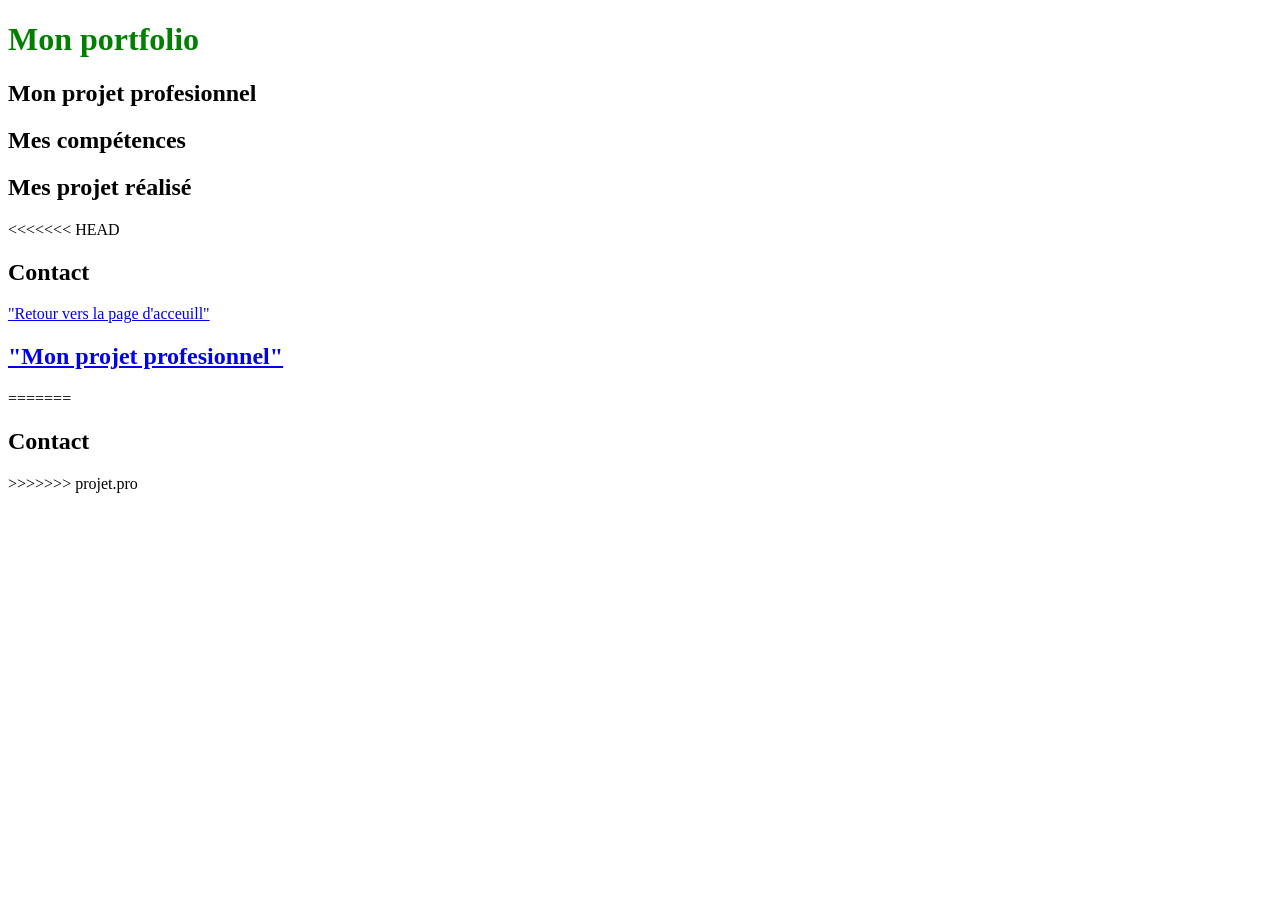
<file: index.html>
<!DOCTYPE html>
<html lang="en">
<head>
    <meta charset="UTF-8">
    <meta name="viewport" content="width=device-width, initial-scale=1.0">
    <link rel="stylesheet" href="style.css">
    <title>Document</title>
</head>
<body>
    
</body>
</html>

<h1>Mon portfolio</h1>

<h2><a>Mon projet profesionnel</a></h2>

<h2><a>Mes compétences</a></h2>

<h2><a>Mes projet réalisé</a></h2>

<<<<<<< HEAD
<h2>Contact</h2>


<!-- retour a la page d'acceuille -->
<a href="index.html">"Retour vers la page d'acceuill"</a>


<h2><a href = "projet-pro.html"> "Mon projet profesionnel"</a></h2>
=======
<h2><a>Contact</a></h2>
>>>>>>> projet.pro
</file>
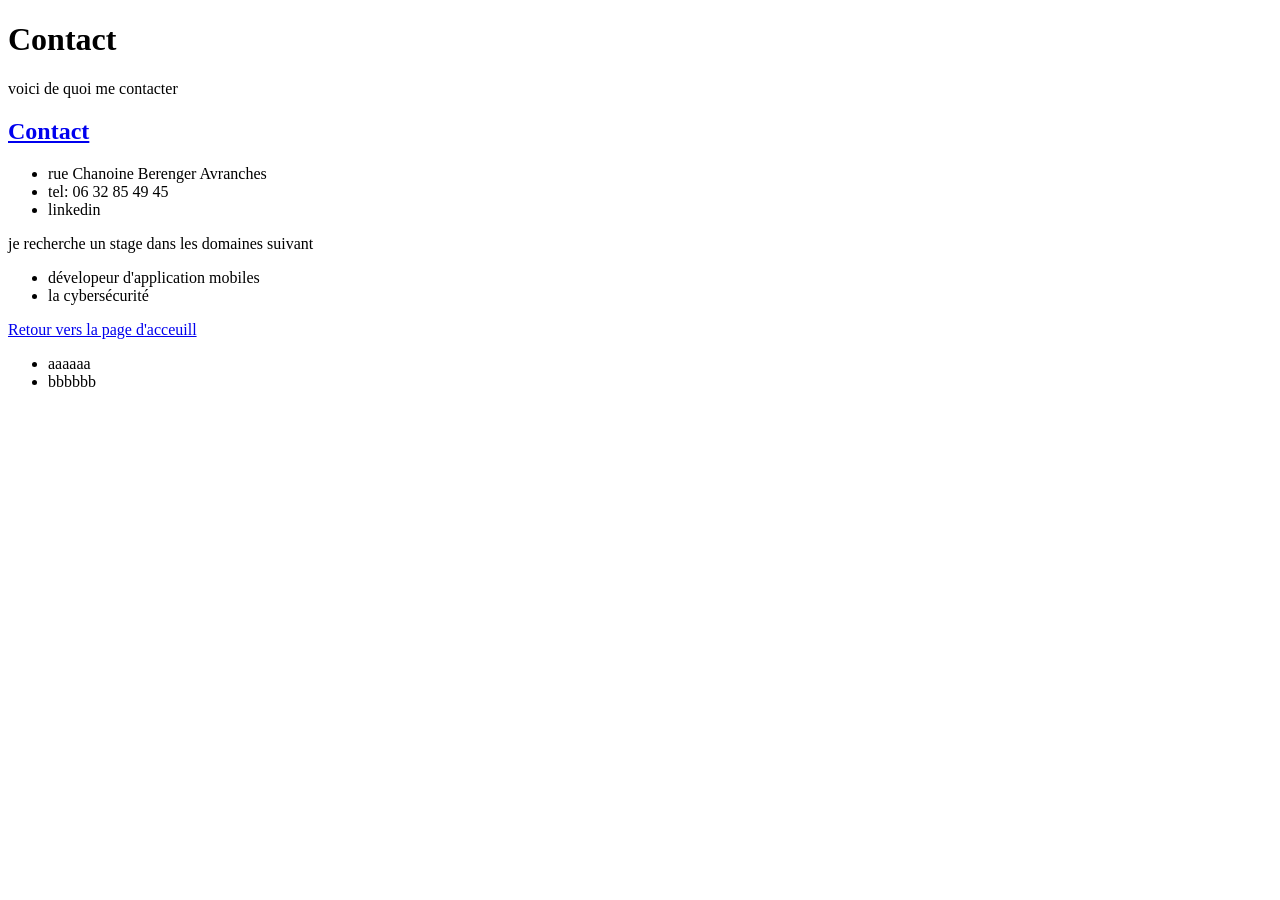
<file: contact.html>
<!DOCTYPE html>
<html lang="en">
<head>
    <meta charset="UTF-8">
    <meta name="viewport" content="width=device-width, initial-scale=1.0">
    <title>Contact</title>
</head>
<body>
    
<h1>Contact</h1>

voici de quoi me contacter 

<h2><a href ="contact.html">Contact</a></h2>

<ul>
    <li> rue Chanoine Berenger Avranches</li>
    <li> tel: 06 32 85 49 45 </li>
    <li> linkedin </li>
</ul>
je recherche un stage dans les domaines suivant
<ul>
    <li>dévelopeur d'application mobiles</li>
    <li>la cybersécurité </li>
</ul>

<a href= "index+html">Retour vers la page d'acceuill </a>

<ul>
    <li>aaaaaa</li>
    <li>bbbbbb</li>
</ul>

</body>
</html>
</file>
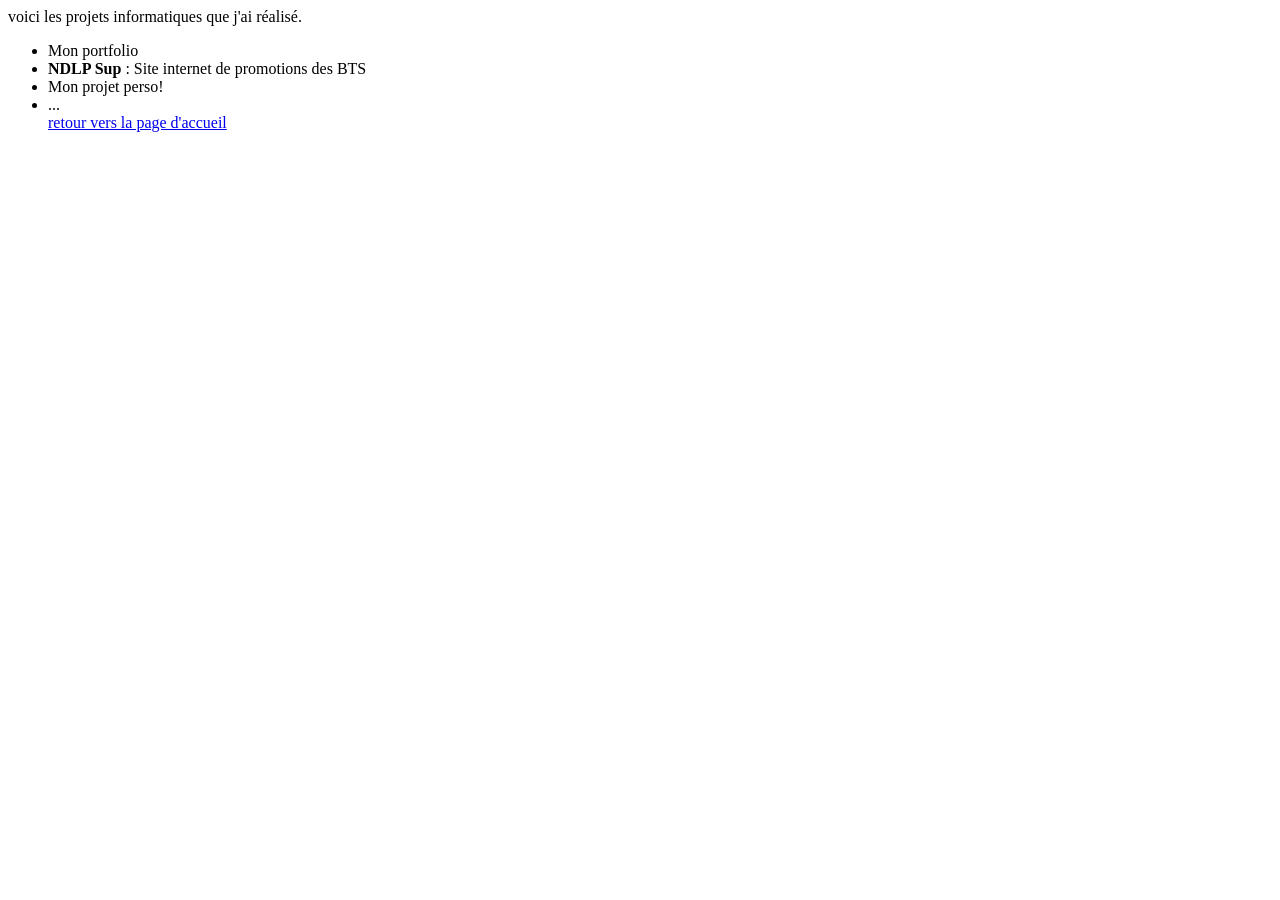
<file: projet.html>
<!DOCTYPE html>
<html lang="en">
<head>
    <meta charset="UTF-8">
    <meta name="viewport" content="width=device-width, initial-scale=1.0">
    <title>Document</title>
</head>
<body>
    voici les projets informatiques que j'ai réalisé.

<ul>
    <li>Mon portfolio</li>
    <li><b>NDLP Sup</b> : Site internet de promotions des BTS</li>
    <li> Mon projet perso! </li>
    <li>...</li>
<a href="index.html">retour vers la page d'accueil</a>
</ul>
</body>
</html>
</file>
<file: style.css>
h1{
    color: green; 
}
</file>
